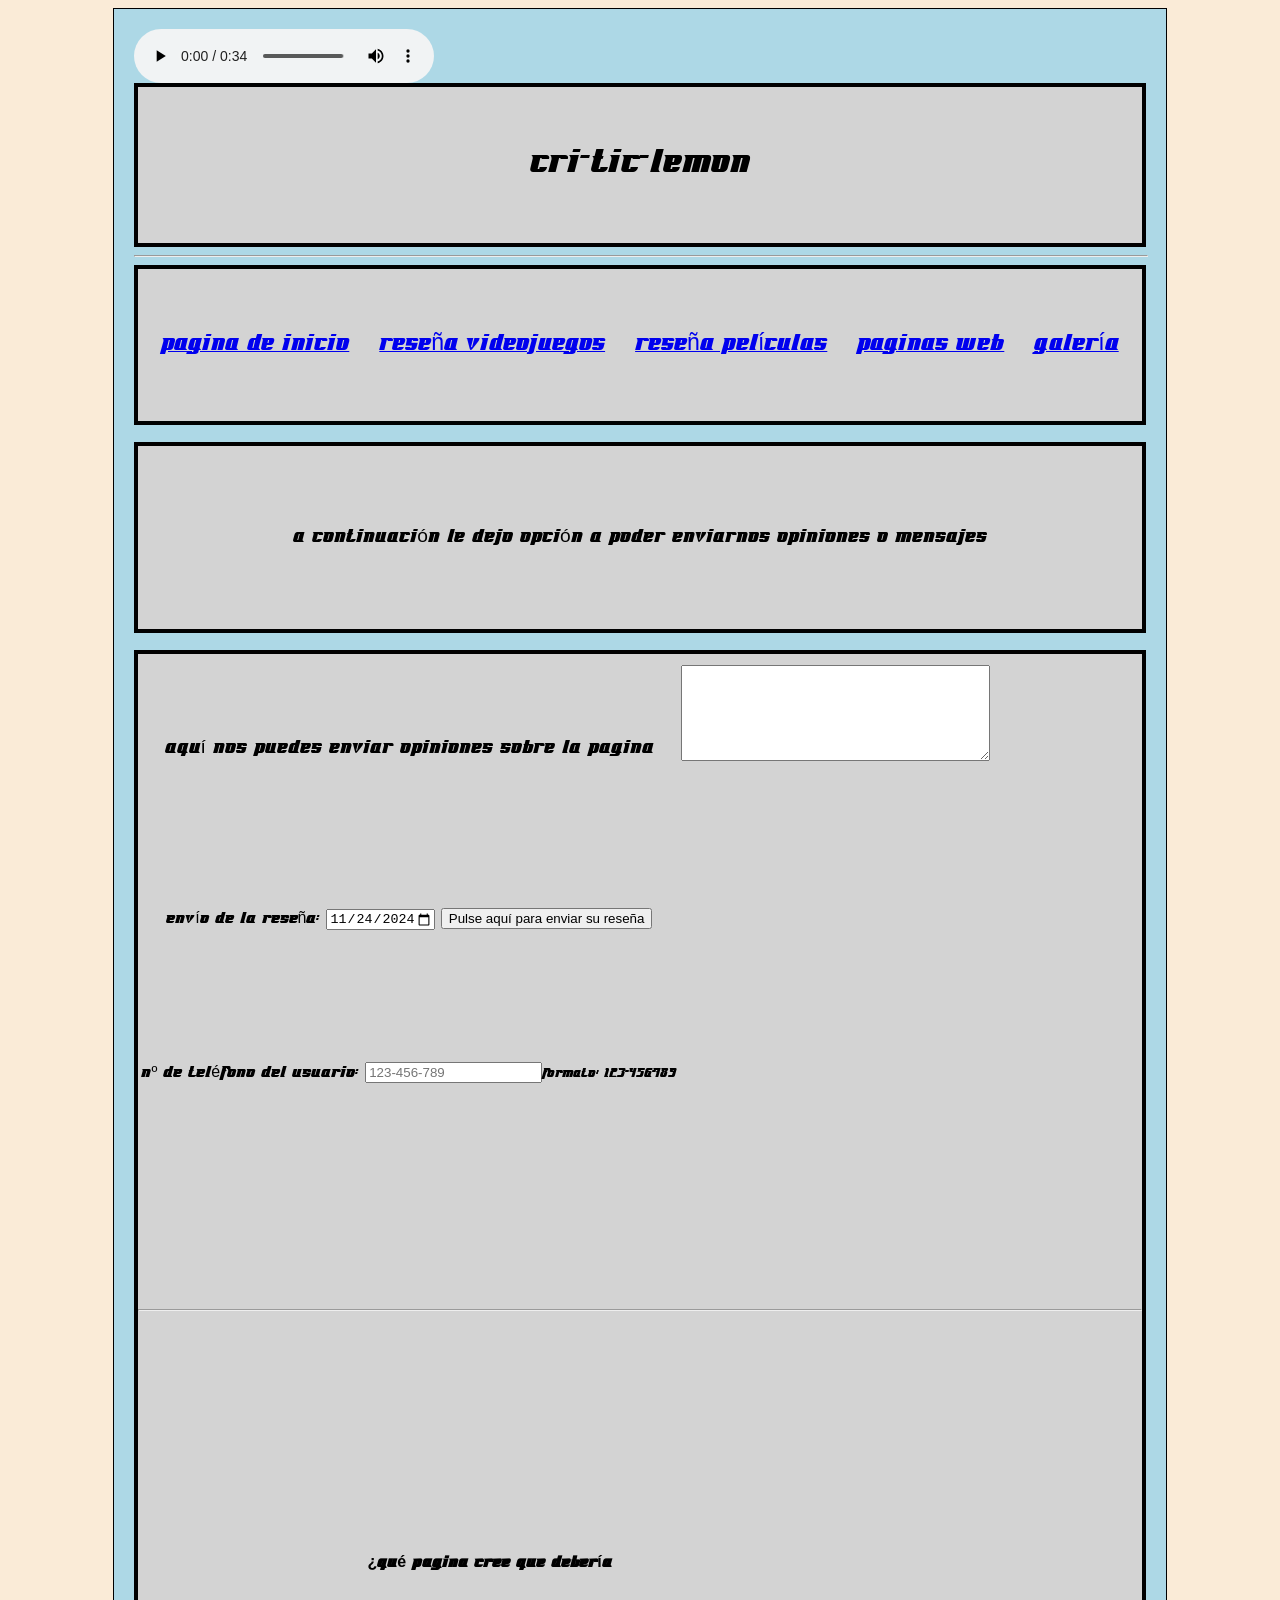
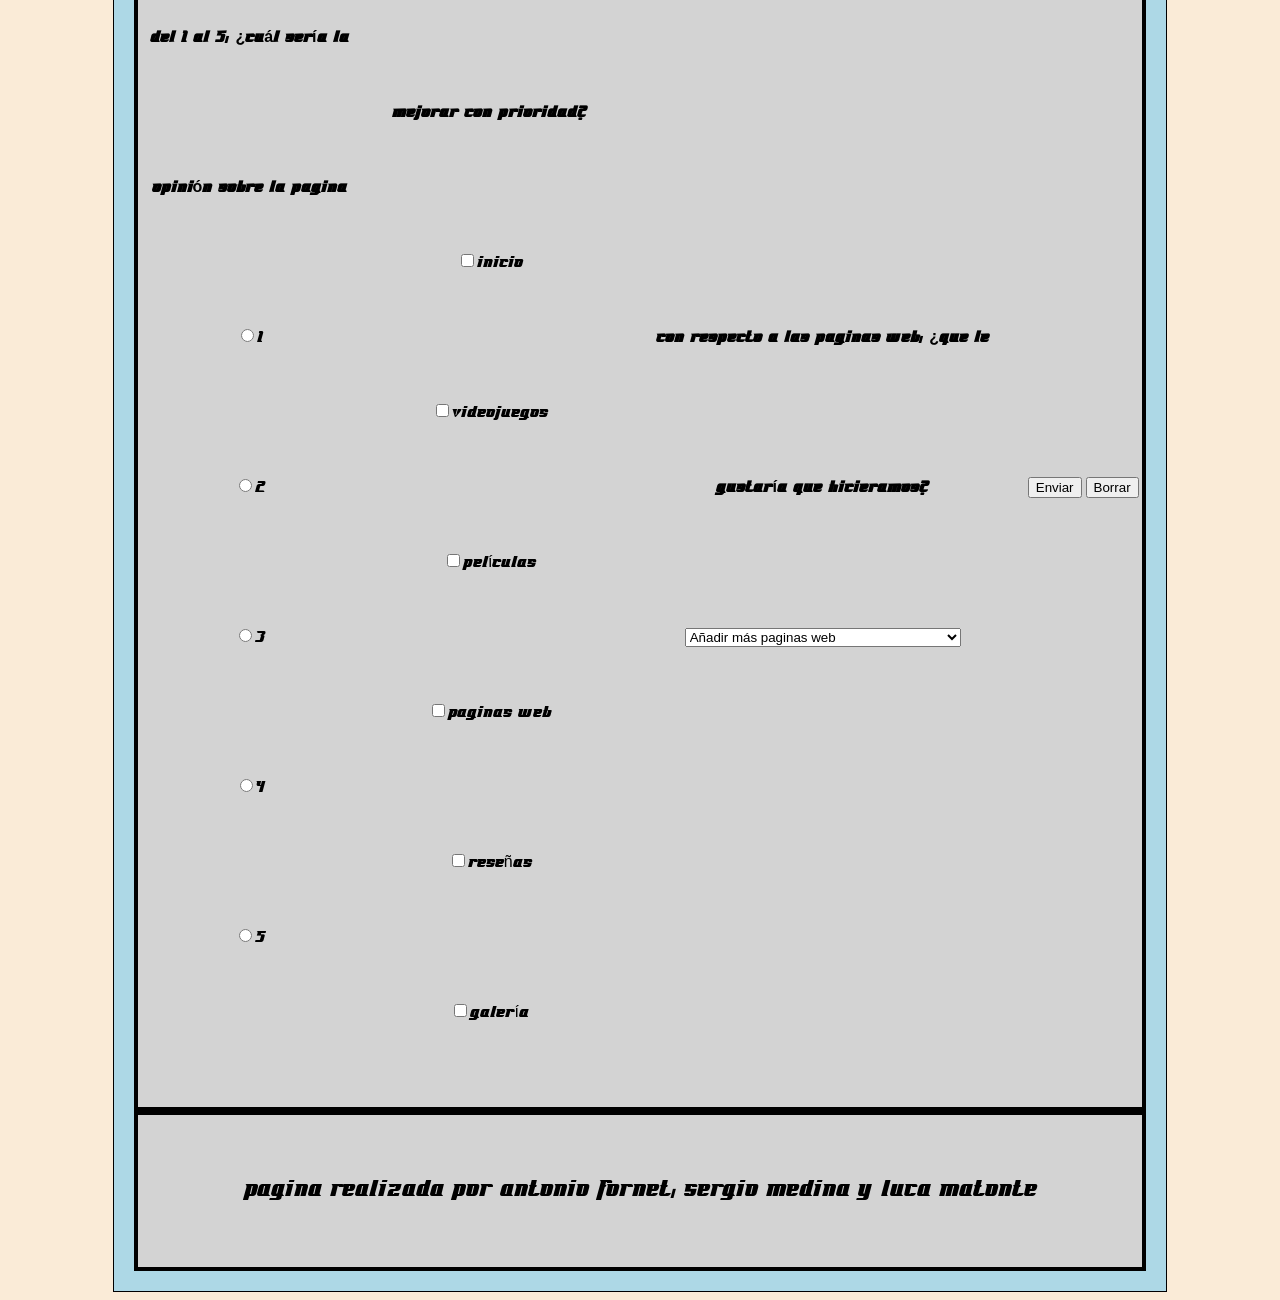
<file: html/cuarta_pagina.html>
<!DOCTYPE html>
<html lang="en">
<head>
    <meta charset="UTF-8">
    <meta name="viewport" content="width=device-width, initial-scale=1.0">
    <title>Opiniones</title>
    <link rel="stylesheet" href="../CSS/style.css" type="text/css">

</head>
<body>
    <div  class="grid-layout">
        <audio src="../sonidos/Musica_fondo.mp3" autoplay="true" loop="true" controls="true"></audio>
        <div class="caja c1">
             <header><big><big><big><big>Cri-TIC-lemon</big></big></big></big></header> 
        </div>
        <hr width="100%">
        <div class="caja c2">
            <nav>
                <a href="../index.html"><big><big>Pagina de inicio</big></big></a>
                &nbsp
                &nbsp
                <a href="primera_pagina.html"><big><big>Reseña videojuegos</big></big></a>
                &nbsp
                &nbsp
                <a href="segunda_pagina.html"><big><big>Reseña películas</big></big></a>
                &nbsp
                &nbsp
                <a href="tercera_pagina.html"><big><big>Paginas web</big></big></a>
                &nbsp
                &nbsp
                <a href="galería.html"><big><big>Galería</big></big></a>
            </nav>
        </div>
        <br>
        <div class="caja c3">
            <p><big>A continuación le dejo opción a poder enviarnos opiniones o mensajes</big></p>
        </div>
        <br>
        <div class="caja c4">
            <table>
                <form id="opinionform">
                    <tr>
                        <td>
                            <p><big>Aquí nos puedes enviar opiniones sobre la pagina</big></p>
                        </td>
                        <td>
                            <div id="opinion">
                                <textarea id="textopinion" name="opinion" rows="6" cols="36" maxlength="300"></textarea>
                            </div>
                        </td>
                    </tr>
                    <tr>
                        <td>
                            <label for="envio">Envío de la reseña: </label>
                            <input type="date" id="envio" name="envio_reseña" value="2024-11-24" min="2024-01-01" max="2025-12-31">
                            <button type="submit" id="enviar">Pulse aquí para enviar su reseña</button>
                        </td>
                    </tr>
                    <tr>
                        <td>
                            <label for="telefono">Nº de teléfono del usuario: </label>
                            <input type="tel" id="telefono" name="phone" maxlength="11" placeholder="123-456-789"><small>Formato: 123-456-789</small>
                        </td>
                    </tr>
                </form>
            </table>
            <br>
            <hr>
            <br>
            <table>
                <form>
                    <tr>
                        <td>
                            <p>
                                <b>Del 1 al 5, ¿cuál sería la opinión sobre la pagina</b>
                                <br>
                                <input type="radio" value="1" name="opinion">1<br>
                                <input type="radio" value="2" name="opinion">2<br>
                                <input type="radio" value="3" name="opinion">3<br>
                                <input type="radio" value="4" name="opinion">4<br>
                                <input type="radio" value="5" name="opinion">5<br>
                            </p>
                        </td>
                        <td>
                            <p>
                                <b>¿Qué pagina cree que debería mejorar con prioridad?</b>
                                <br>
                                <input type="checkbox" value="Inicio">Inicio<br>
                                <input type="checkbox" value="Videojuegos">Videojuegos<br>
                                <input type="checkbox" value="Películas">Películas<br>
                                <input type="checkbox" value="Paginas">Paginas web<br>
                                <input type="checkbox" value="Reseñas">Reseñas<br>
                                <input type="checkbox" value="Galería">Galería<br>
                            </p>
                        </td>
                        <td>
                            <p>
                                <b>Con respecto a las paginas web, ¿que le gustaría que hicieramos?</b>
                                <br>
                                <select name="web">
                                    <option>Añadir más paginas web</option>
                                    <option>Aportar más información sobre las paginas</option>
                                    <option>Explicar como acceder a las paginas</option>
                                </select>
                            </p>
                        </td>
                        <td>
                            <input type="submit" value="Enviar">
                        </td>
                        <td>
                            <input type="reset" value="Borrar">
                        </td>
                    </tr>
                </form>
            </table>
        </div>
        <div class="caja c7">
            <footer><big><big>Pagina realizada por Antonio Fornet, Sergio Medina y Luca Matonte</big></big></footer>
        </div>
    </div>
</body>
<script src="../JS/eventos.js"></script>
</html>
</file>
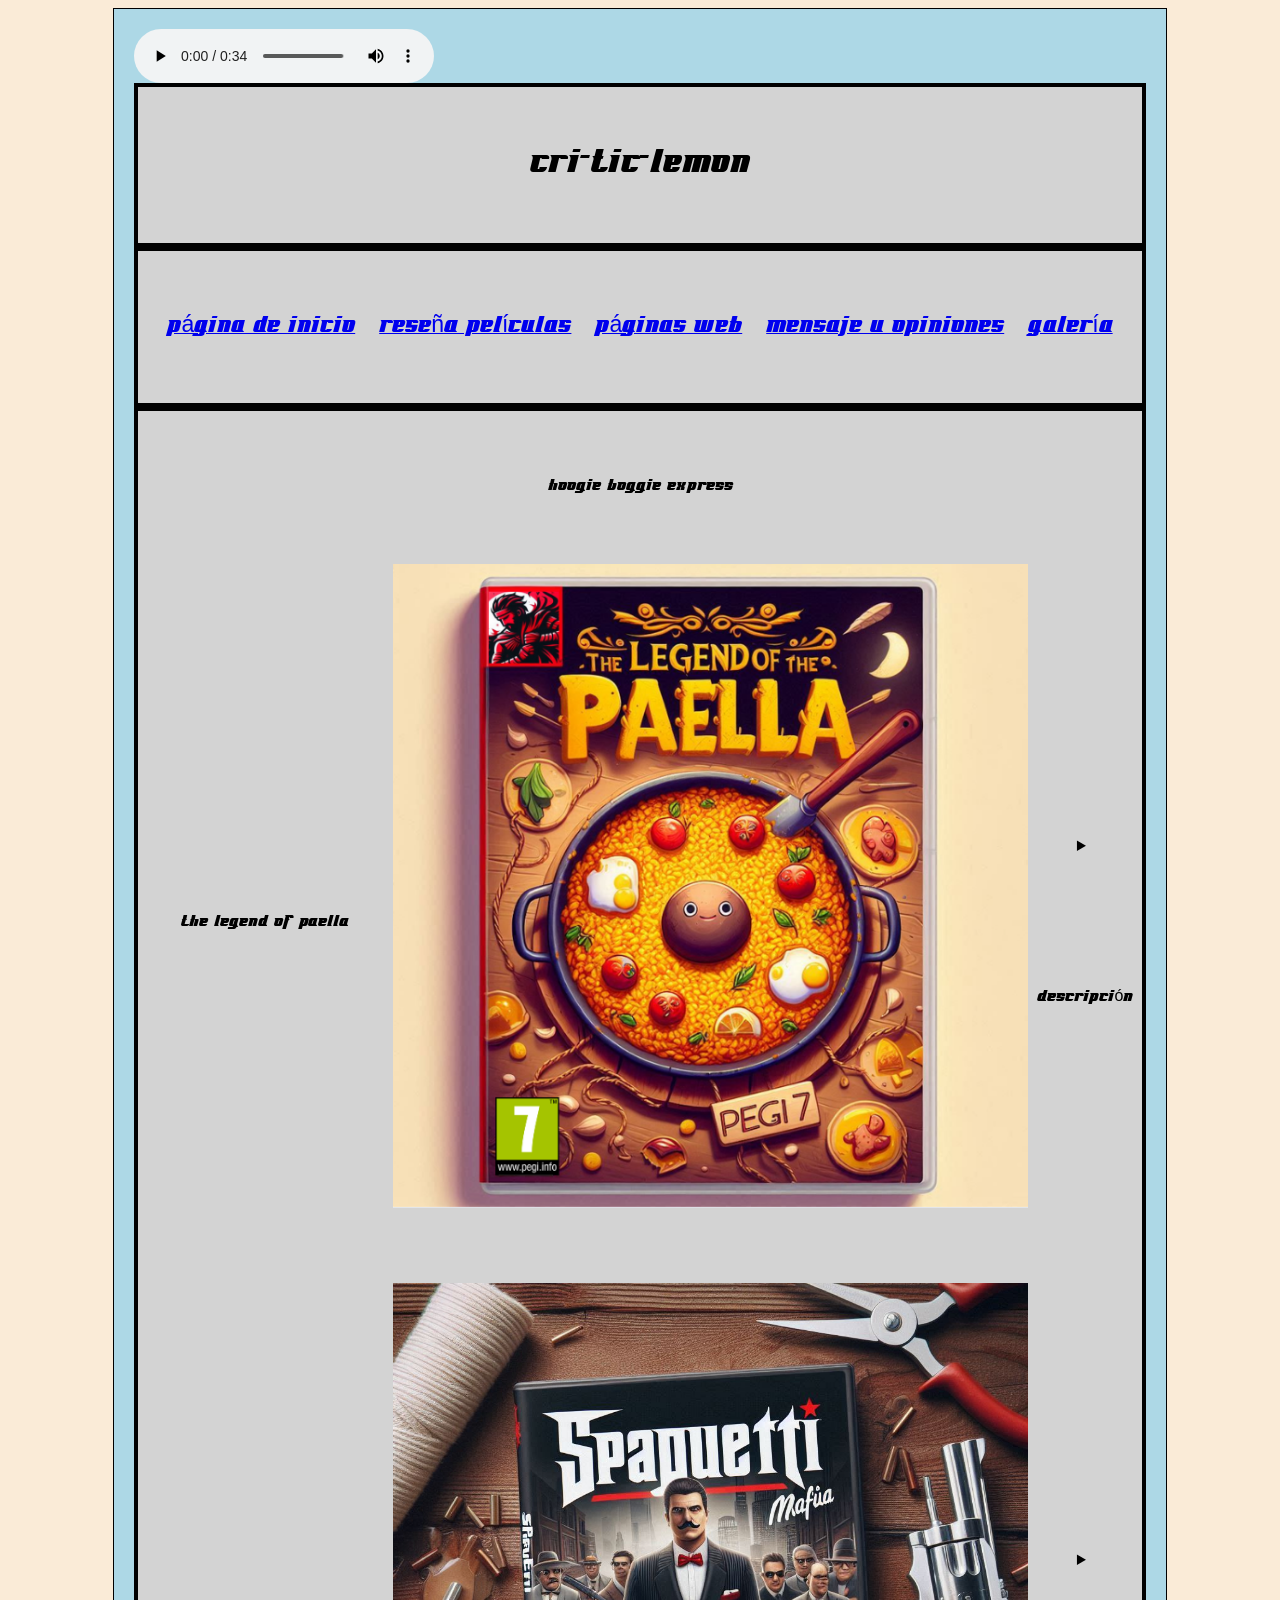
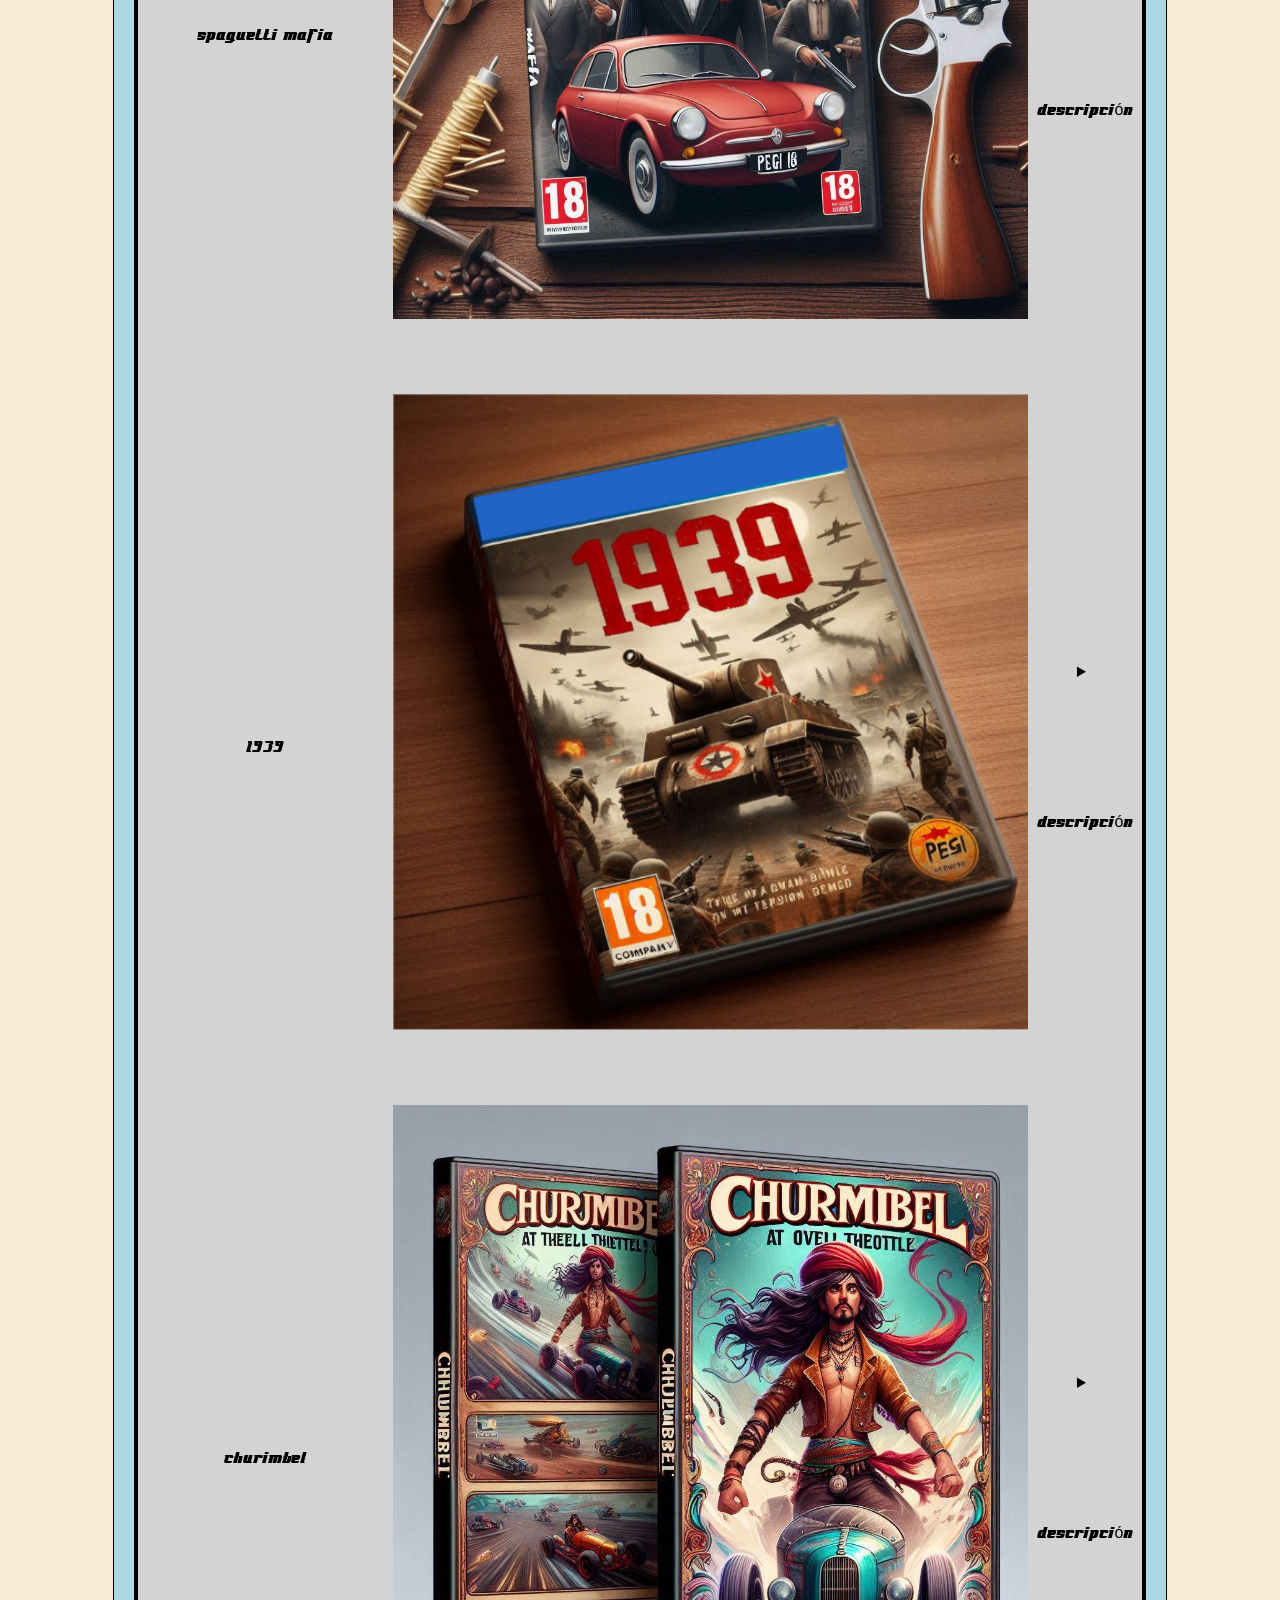
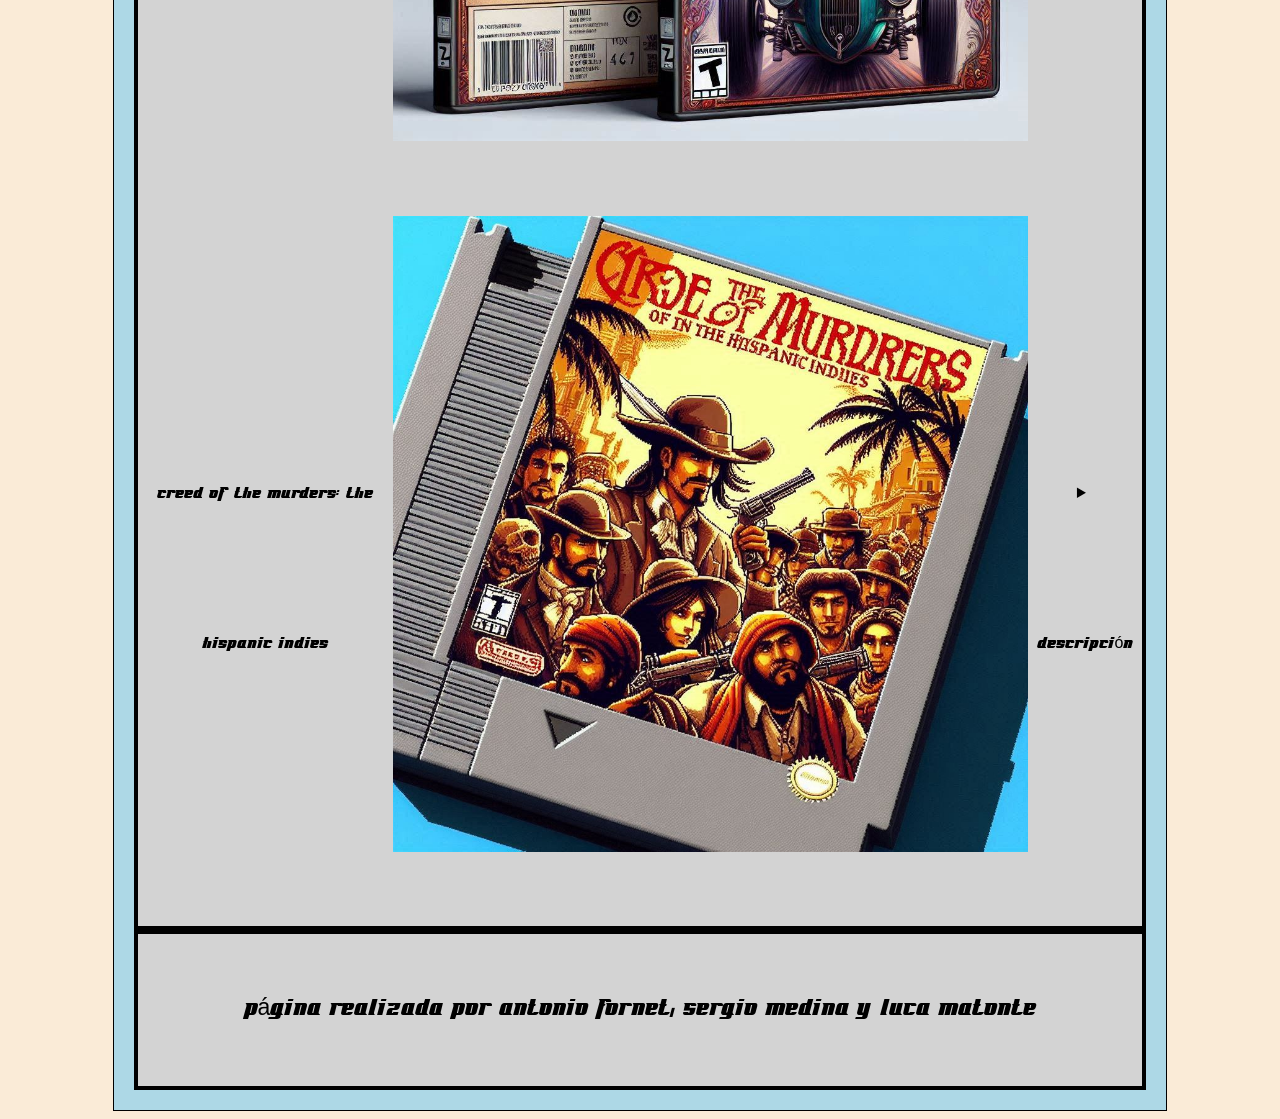
<file: html/primera_pagina.html>
<!DOCTYPE html>
<html lang="es">
<head>
    <meta charset="UTF-8">
    <meta name="viewport" content="width=device-width, initial-scale=1.0">
    <title>Cri-TIC-lemon</title>
    <link rel="stylesheet" href="../CSS/style.css" type="text/css">
</head>
<body>
    <div class="grid-layout">
        <audio src="../sonidos/Musica_fondo.mp3" autoplay loop controls></audio>
        
        <div class="caja c1" id="titulo">
            <header><big><big><big><big>Cri-TIC-lemon</big></big></big></big></header>
        </div>
        
        <div class="caja c2">
            <nav>
                <a href="../index.html"><big><big>Página de inicio</big></big></a>
                &nbsp;&nbsp;
                <a href="segunda_pagina.html"><big><big>Reseña películas</big></big></a>
                &nbsp;&nbsp;
                <a href="tercera_pagina.html"><big><big>Páginas web</big></big></a>
                &nbsp;&nbsp;
                <a href="cuarta_pagina.html"><big><big>Mensaje u opiniones</big></big></a>
                &nbsp;&nbsp;
                <a href="galería.html"><big><big>Galería</big></big></a>
            </nav>
        </div>
        
        <div class="caja c3">
            <table>
                <caption>Hoogie Boggie Express</caption>
                <tr>
                    <td>The Legend of Paella</td>
                    <td><a href="../imagenes/Paella.png"><img src="../imagenes/Paella.png" class="game-img"></a></td>
                    <td>
                        <details>
                            <summary>Descripción</summary>
                            <p>The Legend of Paella es un videojuego de aventura y cocina que nos sumerge en una experiencia vibrante e inspirada en la cultura española. Los jugadores asumen el papel de un joven chef que recorre diversos pueblos, desafiando a cocineros locales y buscando ingredientes únicos para crear la paella perfecta.</p>
                        </details>
                    </td>
                </tr>
                <tr>
                    <td>Spaguetti Mafia</td>
                    <td><a href="../imagenes/Spaguetti.jpeg"><img src="../imagenes/Spaguetti.jpeg" class="game-img"></a></td>
                    <td>
                        <details>
                            <summary>Descripción</summary>
                            <p>Spaghetti Mafia es un videojuego de acción y estrategia ambientado en una versión estilizada y humorística de la Italia de la década de 1950. Los jugadores asumen el rol de un joven mafioso que debe abrirse paso en el mundo del crimen organizado.</p>
                        </details>
                    </td>
                </tr>
                <tr>
                    <td>1939</td>
                    <td><a href="../imagenes/1939.png"><img src="../imagenes/1939.png" class="game-img"></a></td>
                    <td>
                        <details>
                            <summary>Descripción</summary>
                            <p>1939 es un intenso videojuego de guerra y estrategia que transporta a los jugadores al comienzo de la Segunda Guerra Mundial, ofreciendo una experiencia de combate realista y envolvente.</p>
                        </details>
                    </td>
                </tr>
                <tr>
                    <td>Churimbel</td>
                    <td><a href="../imagenes/churmibel.jpeg"><img src="../imagenes/churmibel.jpeg" class="game-img"></a></td>
                    <td>
                        <details>
                            <summary>Descripción</summary>
                            <p>Churmibel es un emocionante juego de carreras que trae velocidad, caos y diversión en cada circuito. Los jugadores asumen el rol de Churmibel, un piloto carismático con habilidades únicas.</p>
                        </details>
                    </td>
                </tr>
                <tr>
                    <td>Creed of the Murders: The Hispanic Indies</td>
                    <td><a href="../imagenes/el_credo.png"><img src="../imagenes/el_credo.png" class="game-img"></a></td>
                    <td>
                        <details>
                            <summary>Descripción</summary>
                            <p>El Credo de los Asesinos: Las Indias Hispánicas es un juego retro de acción y aventura ambientado en la era colonial en América Latina, explorando el conflicto entre la Orden de los Asesinos y los Templarios.</p>
                        </details>
                    </td>
                </tr>
            </table>
        </div>
        
        <div class="caja c7">
            <footer><big><big>Página realizada por Antonio Fornet, Sergio Medina y Luca Matonte</big></big></footer>
        </div>
    </div>
    <script src="../JS/eventos.js"></script>
</body>
</html>
</file>
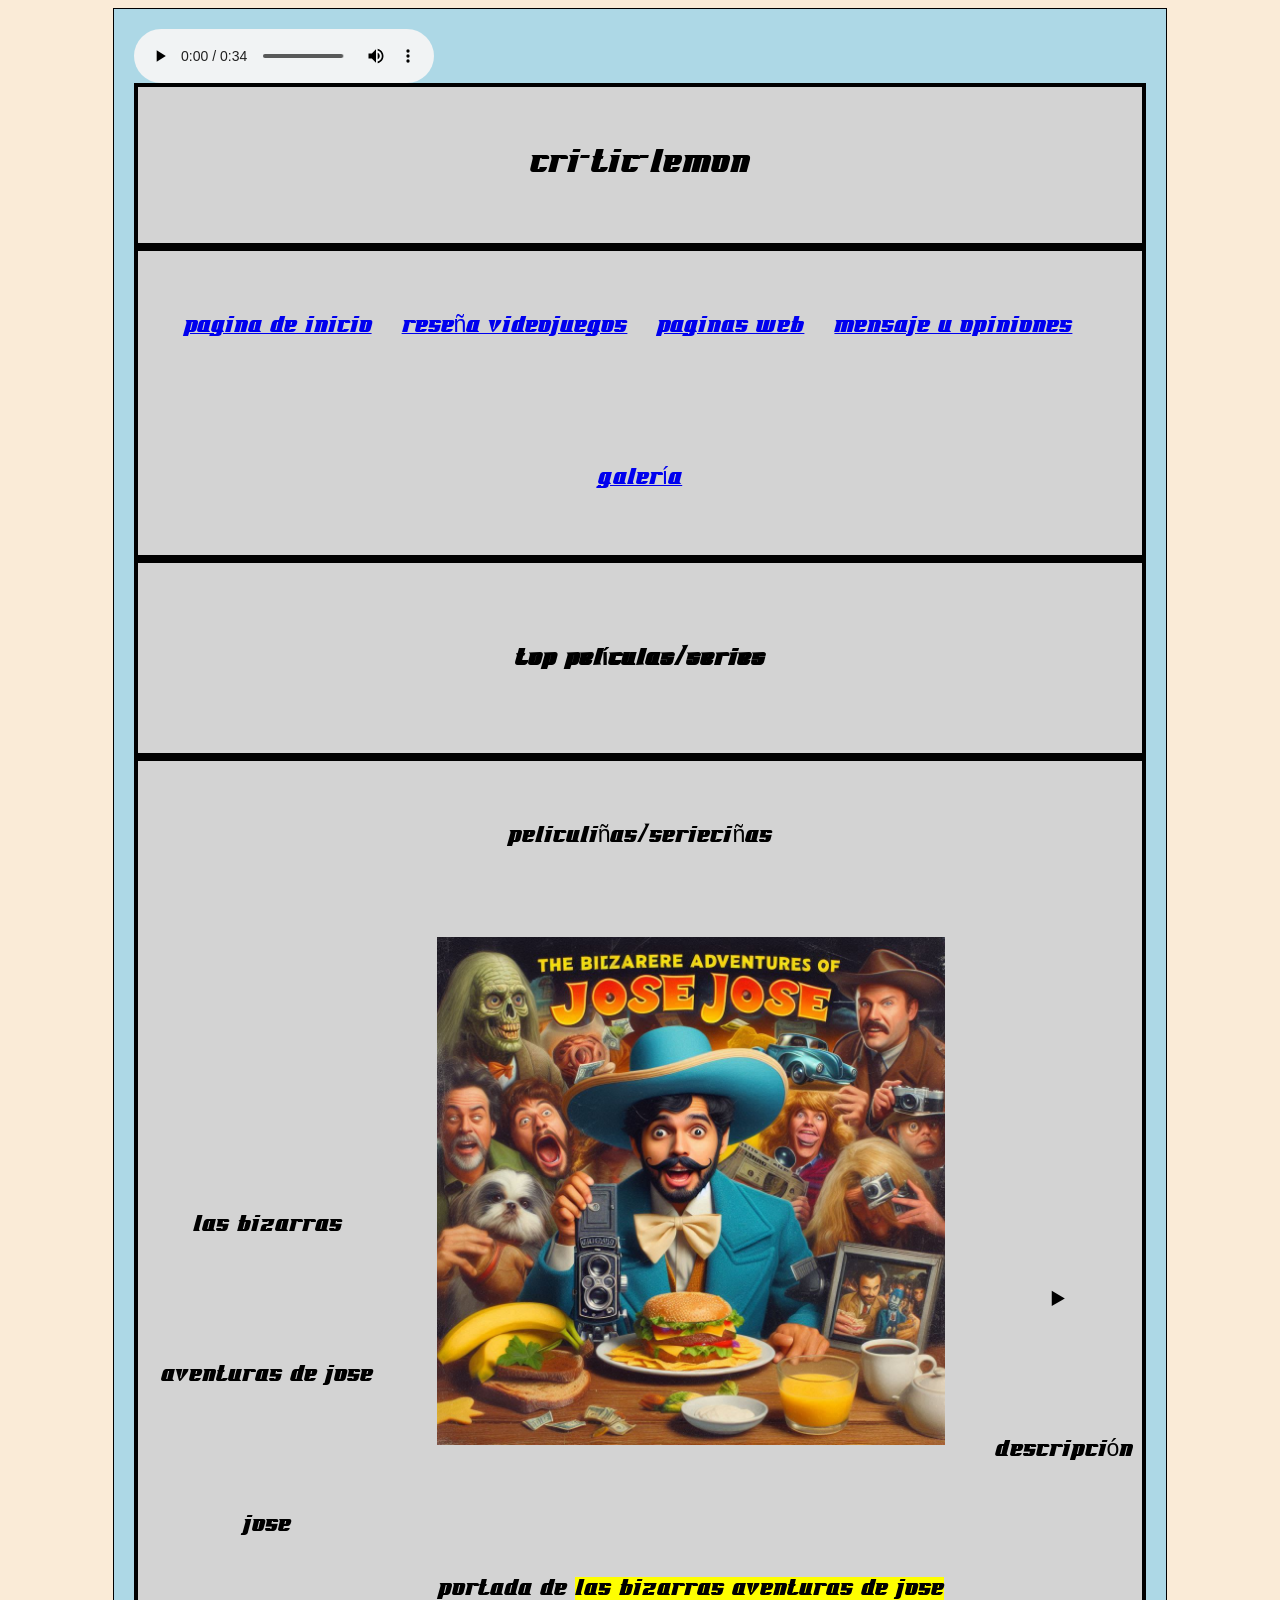
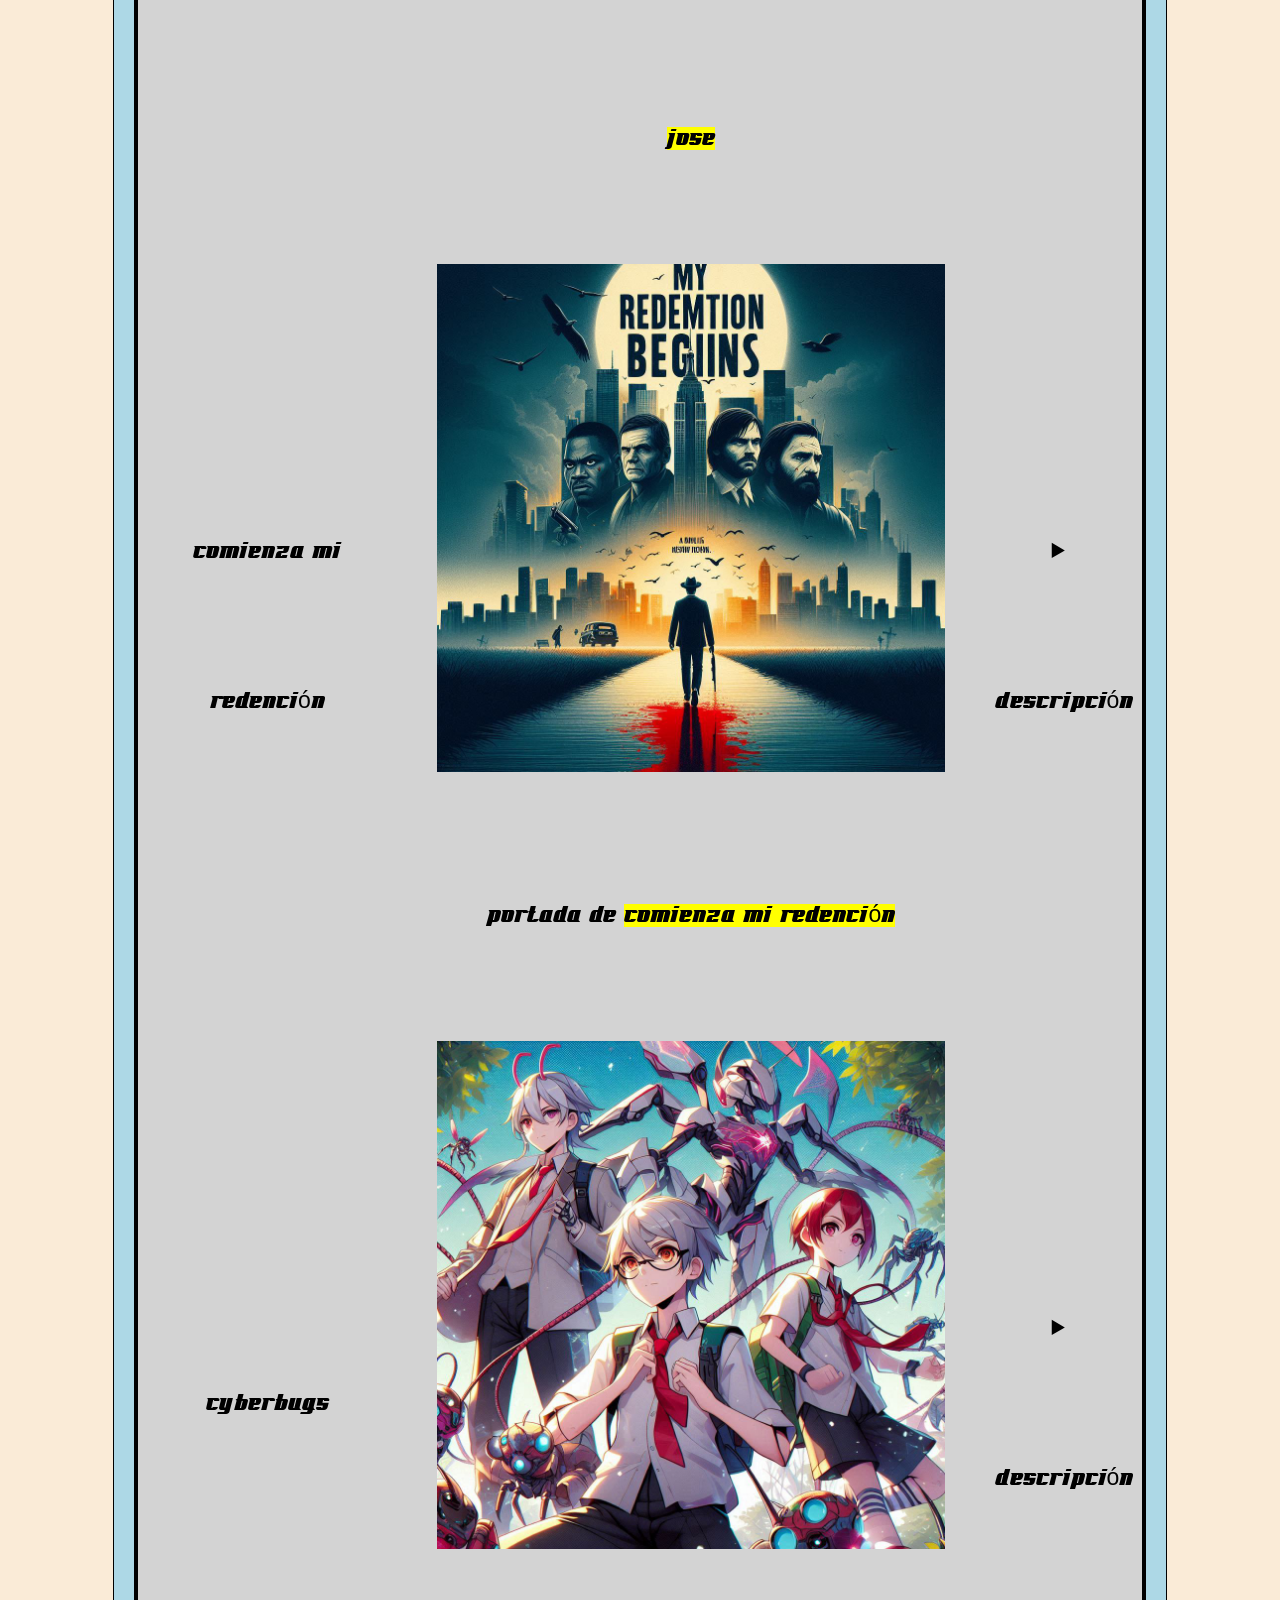
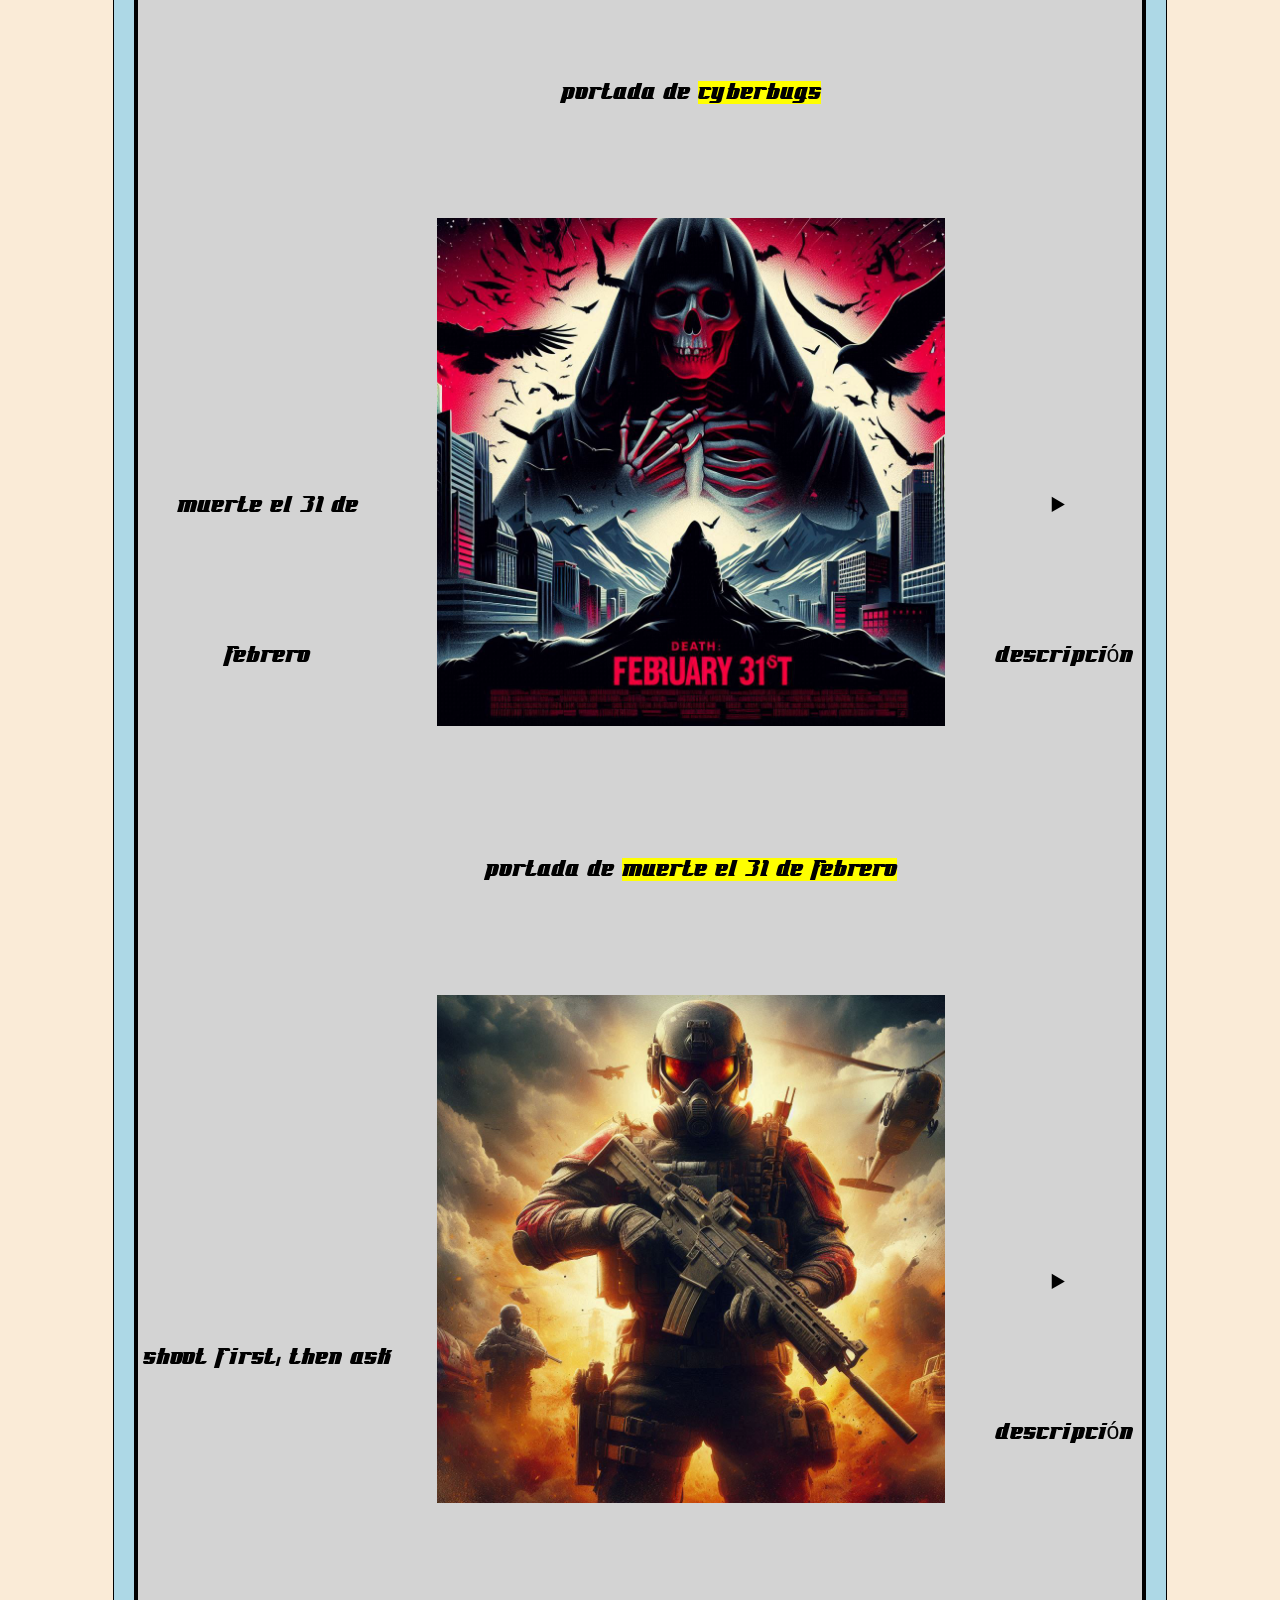
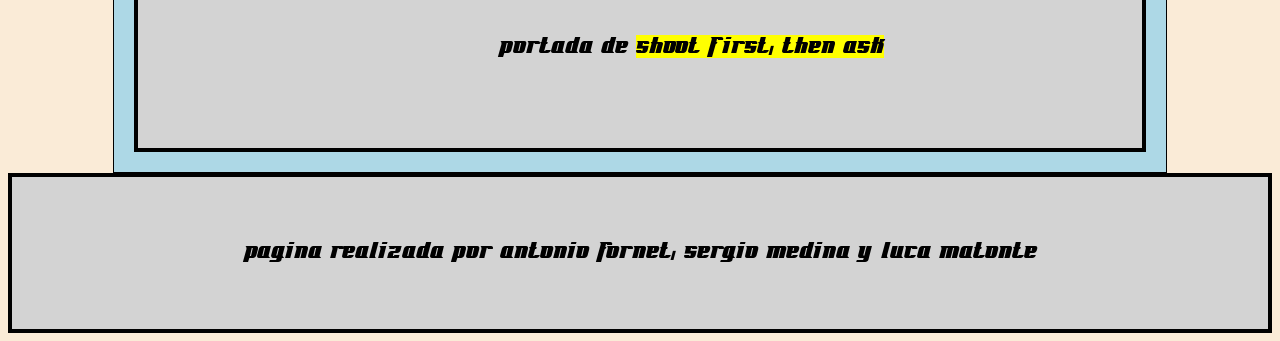
<file: html/segunda_pagina.html>
<!DOCTYPE html>
<html lang="en">
<head>
    <meta charset="UTF-8">
    <meta name="viewport" content="width=device-width, initial-scale=1.0">
    <title>Cri-TIC-lemon</title>
    <link rel="stylesheet" href="../CSS/style.css" type="text/css">
</head>
<body>
    <div  class="grid-layout">
        <audio src="../sonidos/Musica_fondo.mp3" autoplay="true" loop="true" controls="true"></audio>
        <div class="caja c1" id="titulos"> 
            <header><big><big><big><big>Cri-TIC-lemon</big></big></big></big></header>    
        </div>
        <div class="caja c2">
            <nav>
                <a href="../index.html"><big><big>Pagina de inicio</big></big></a>
                &nbsp
                &nbsp
                <a href="primera_pagina.html"><big><big>Reseña videojuegos</big></big></a>
                &nbsp
                &nbsp
                <a href="tercera_pagina.html"><big><big>Paginas web</big></big></a>
                &nbsp
                &nbsp
                <a href="cuarta_pagina.html"><big><big>Mensaje u opiniones</big></big></a>
                &nbsp
                &nbsp
                <a href="galería.html"><big><big>Galería</big></big></a>
            </nav>
        </div>
        <div class="caja c3"><h2>Top Películas/Series</h2></div>
        <big><big>
        <div class="caja c5">
            <table><caption>Peliculiñas/Serieciñas</caption>
                <tr>
                    <td>Las bizarras aventuras de Jose Jose</td>
                    <td>
                        <figure>
                            <a href="../imagenes/aventuras_josejose.jpg"><img src="../imagenes/aventuras_josejose.jpg" class="serie-img"></a>
                            <figcaption>Portada de <mark>Las bizarras aventuras de Jose Jose</mark></figcaption>
                        </figure>
                    </td>
                    <td>
                        <details>
                            <summary>Descripción</summary>
                            <p>Una maravillosa comedia basada en la vida de un ciudadano cualquiera llamado Jose Jose, el cual decide recorrer su país entero en busca de su hermano pequeño, que supuestamente, había decidido hacer un viaje con unos amigos alrededor del país para celebrar su graduación.</p>
                        </details>
                    </td>
                </tr>
                <tr>
                    <td>Comienza mi redención</td>
                    <td>
                        <figure>
                            <a href="../imagenes/redemption.jpg"><img src="../imagenes/redemption.jpg" class="serie-img"></a>
                            <figcaption>Portada de <mark>Comienza mi redención</mark></figcaption>
                        </figure>
                    </td>
                    <td>
                        <details>
                            <summary>Descripción</summary>
                            <p>Una serie recién estrenada basada en la venganza de un hombre que había sido usado por un grupo de personas para cubrir el robo millonario del que le encarcelaron una decada donde se perdió el nacimiento de su hijo. Ahora ellos sufriran como él.</p>
                        </details>
                    </td>
                </tr>
                <tr>
                    <td>Cyberbugs</td>
                    <td>
                        <figure>
                            <a href="../imagenes/cyberbugs.jpg"><img src="../imagenes/cyberbugs.jpg" class="serie-img"></a>
                            <figcaption>Portada de <mark>Cyberbugs</mark></figcaption>
                        </figure>
                    </td>
                    <td>
                        <details>
                            <summary>Descripción</summary>
                            <p>Serie de anime ambientada en el año 3000 donde la humanidad ha abanzado y evolucionado bastante tecnológicamente hablando. En esta época es normal convivir con androides y robots, pero estos sufren muchos bugs y terminan revelandose ante la humanidad. Cuando eso pasa es el momento de que nuestro protagonista junto a sus amigos se encarguen de solucionar la situación.</p>
                        </details>
                    </td>
                </tr>
                <tr>
                    <td>Muerte el 31 de Febrero</td>
                    <td>
                        <figure>
                            <a href="../imagenes/death.jpg"><img src="../imagenes/death.jpg" class="serie-img"></a>
                            <figcaption>Portada de <mark>Muerte el 31 de Febrero</mark></figcaption>
                        </figure>
                    </td>
                    <td>
                        <details>
                            <summary>Descripción</summary>
                            <p>Una película de terror donde las personas mueren de la formas más extrañas e inesperadas pero todas ella con un patrón en concreto, todas las personas antes de morir podían apreciar la figula de un esqueleto con una capucha sonriendo y sujetando lo que parece una persona brillando. ¿Será capaz nuestro protagonista de sobrevivir y hallar el secreto detras de todo?</p>
                        </details>
                    </td>
                </tr>
                <tr>
                    <td>Shoot first, then ask</td>
                    <td>
                        <figure>
                            <a href="../imagenes/soldier.jpg"><img src="../imagenes/soldier.jpg" class="serie-img"></a>
                            <figcaption>Portada de <mark>Shoot first, then ask</mark></figcaption>
                        </figure>
                    </td>
                    <td>
                        <details>
                            <summary>Descripción</summary>
                            <p>Esta serie trata sobre un soldado conocido como "El reflejo de la muerte", dado que tiene unas grandes habilidades de combate que fulminan a un oponente sin darle oportunidad, este soldado parecía inmortal, bombas explotando a su espalda y ni se immuta. El propio soldado pensaba que había perdido sus sentimientos como humano y que ahora era una maquina de matar, pero pronto se dará cuenta de que no es así.</p>
                        </details>
                    </td>
                </tr>
            </table>
        </div>
        </big></big>
    </div>
    <div class="caja c7">
        <footer><big><big>Pagina realizada por Antonio Fornet, Sergio Medina y Luca Matonte</big></big></footer>
    </div>
    <script src="../JS/eventos.js"></script>
</body>
</html>
</file>
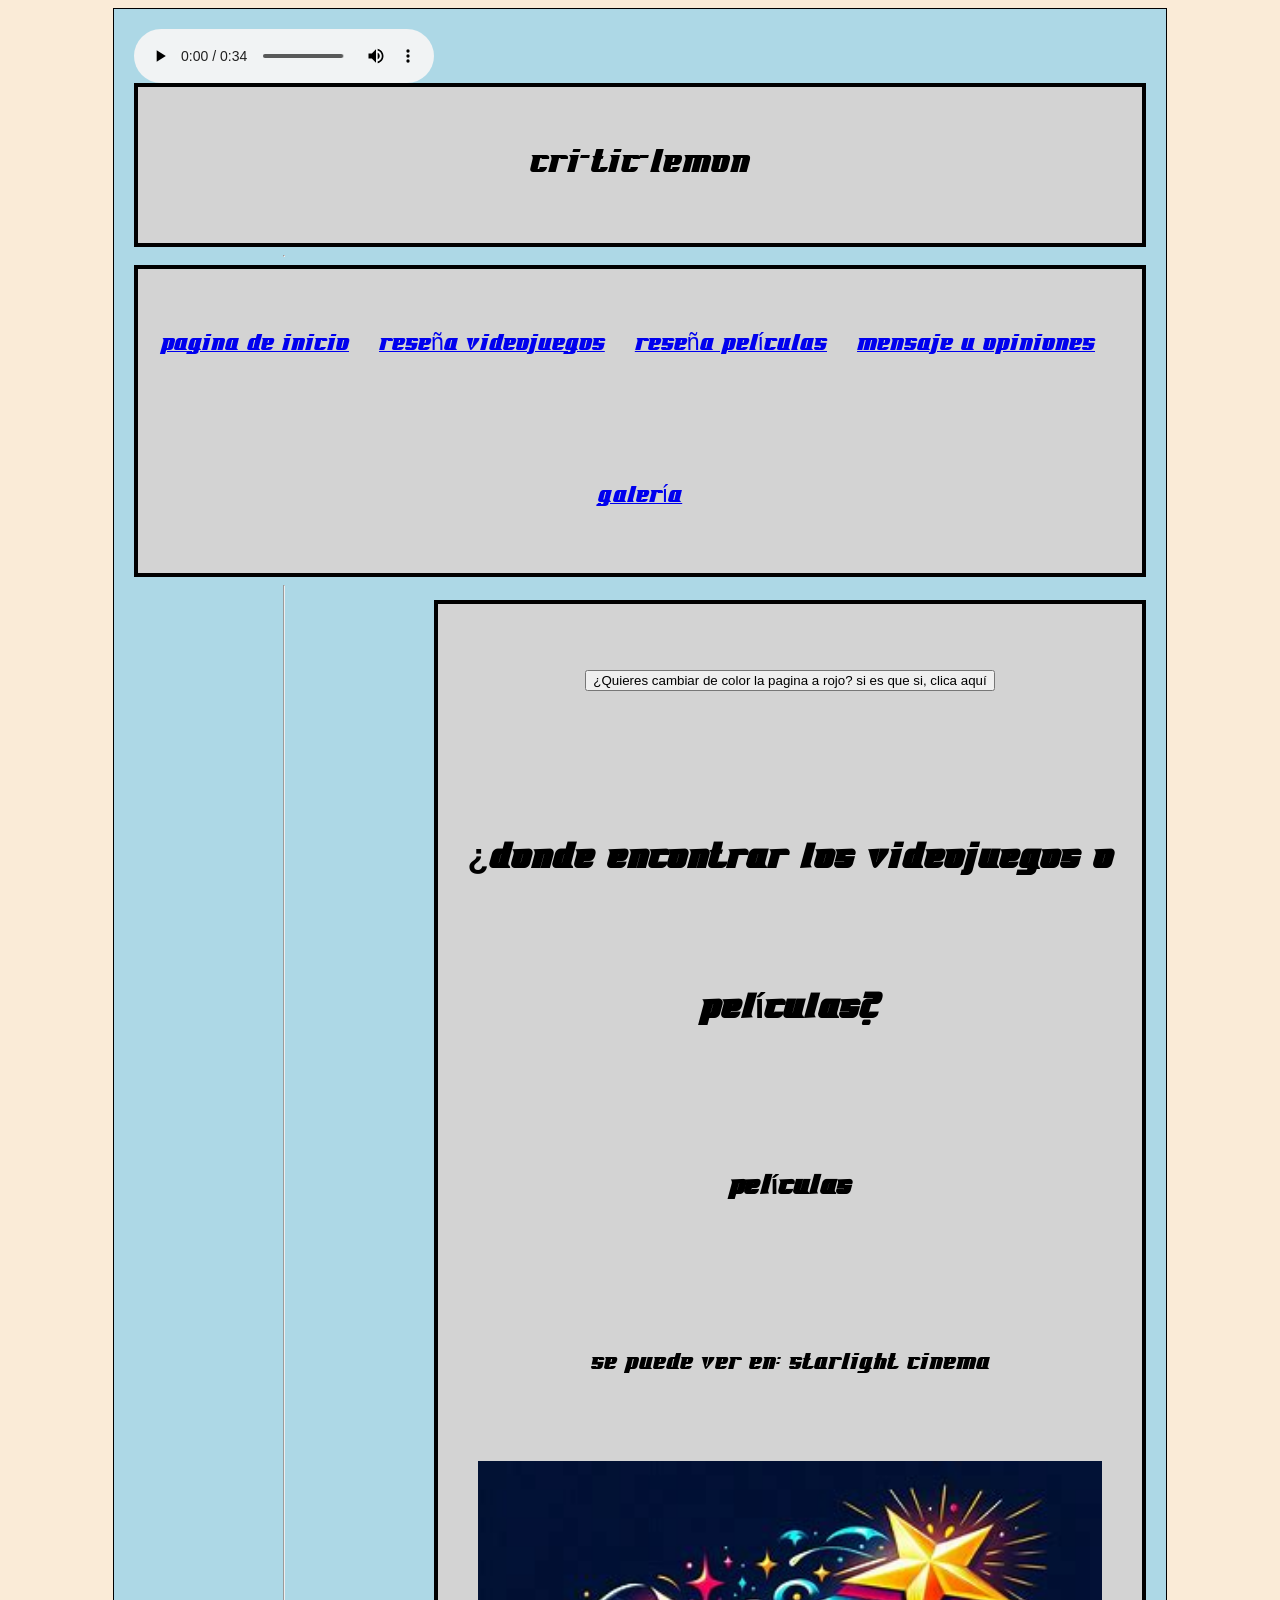
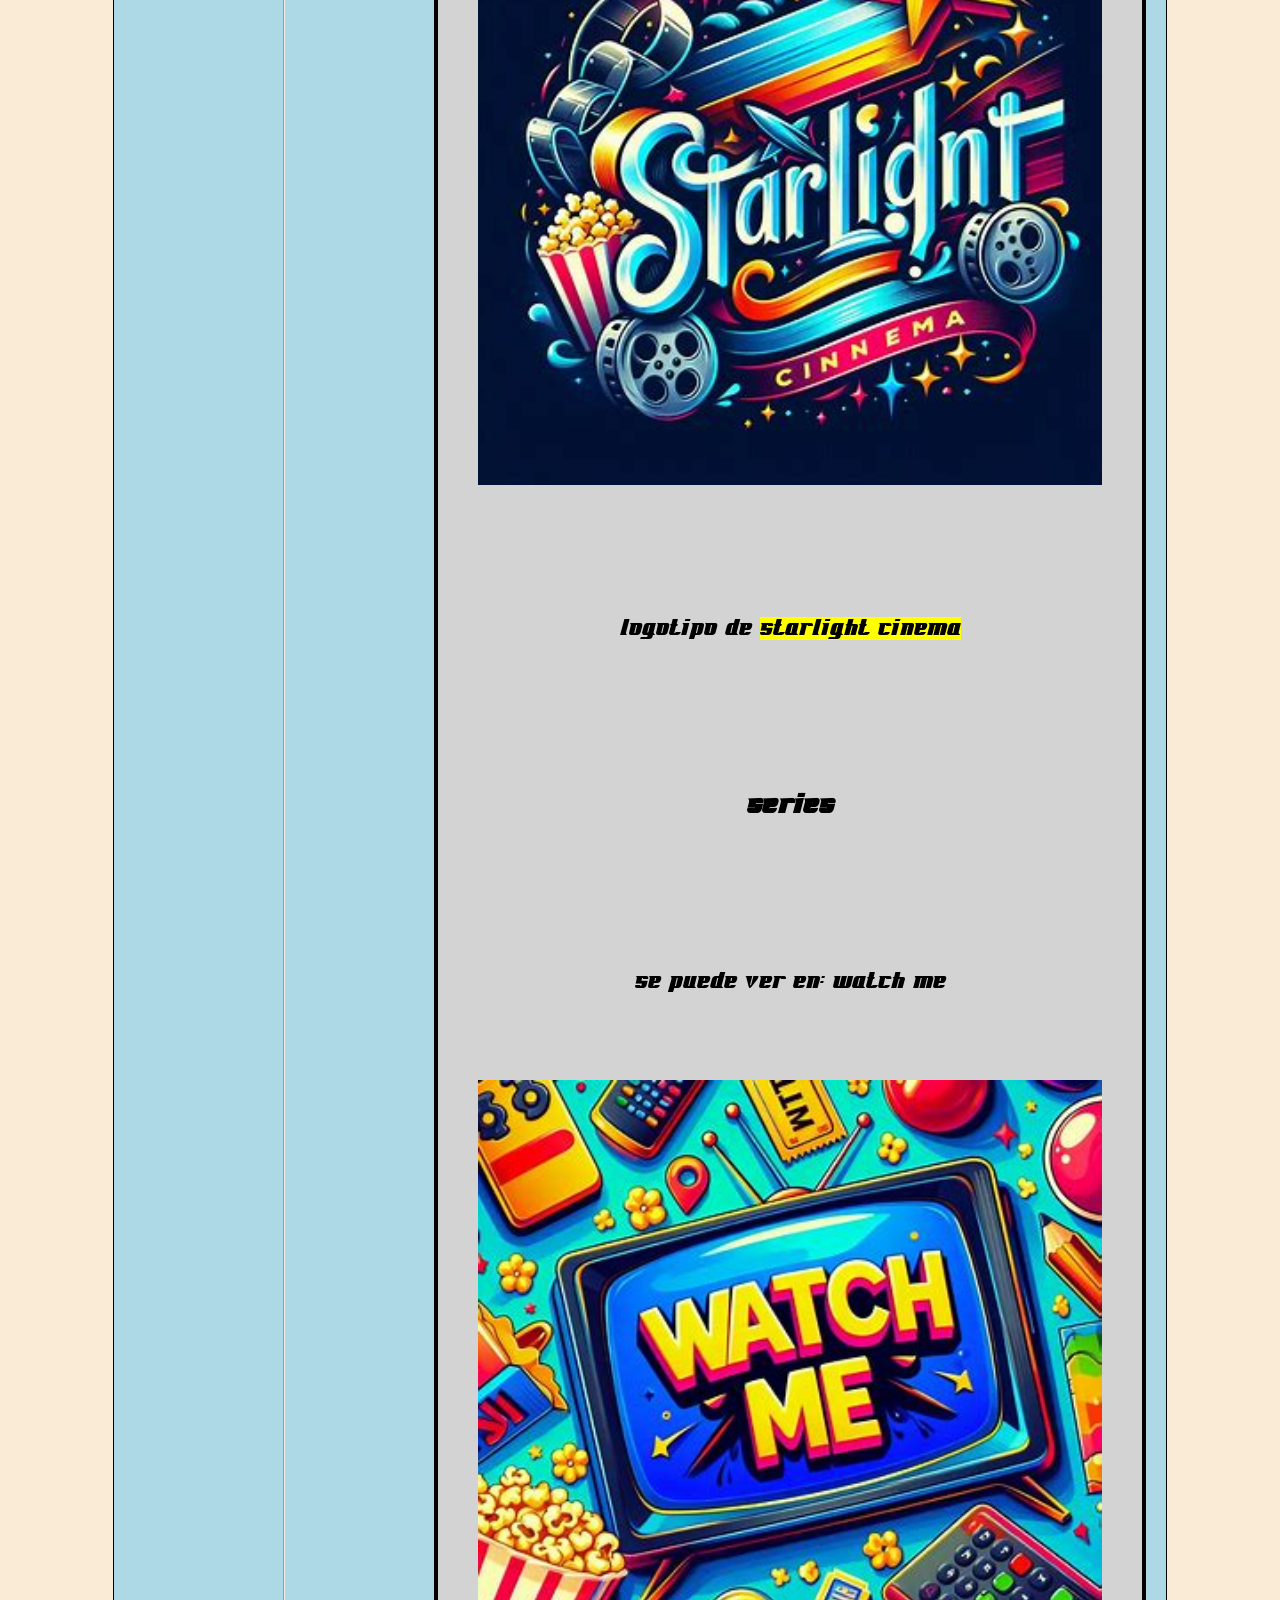
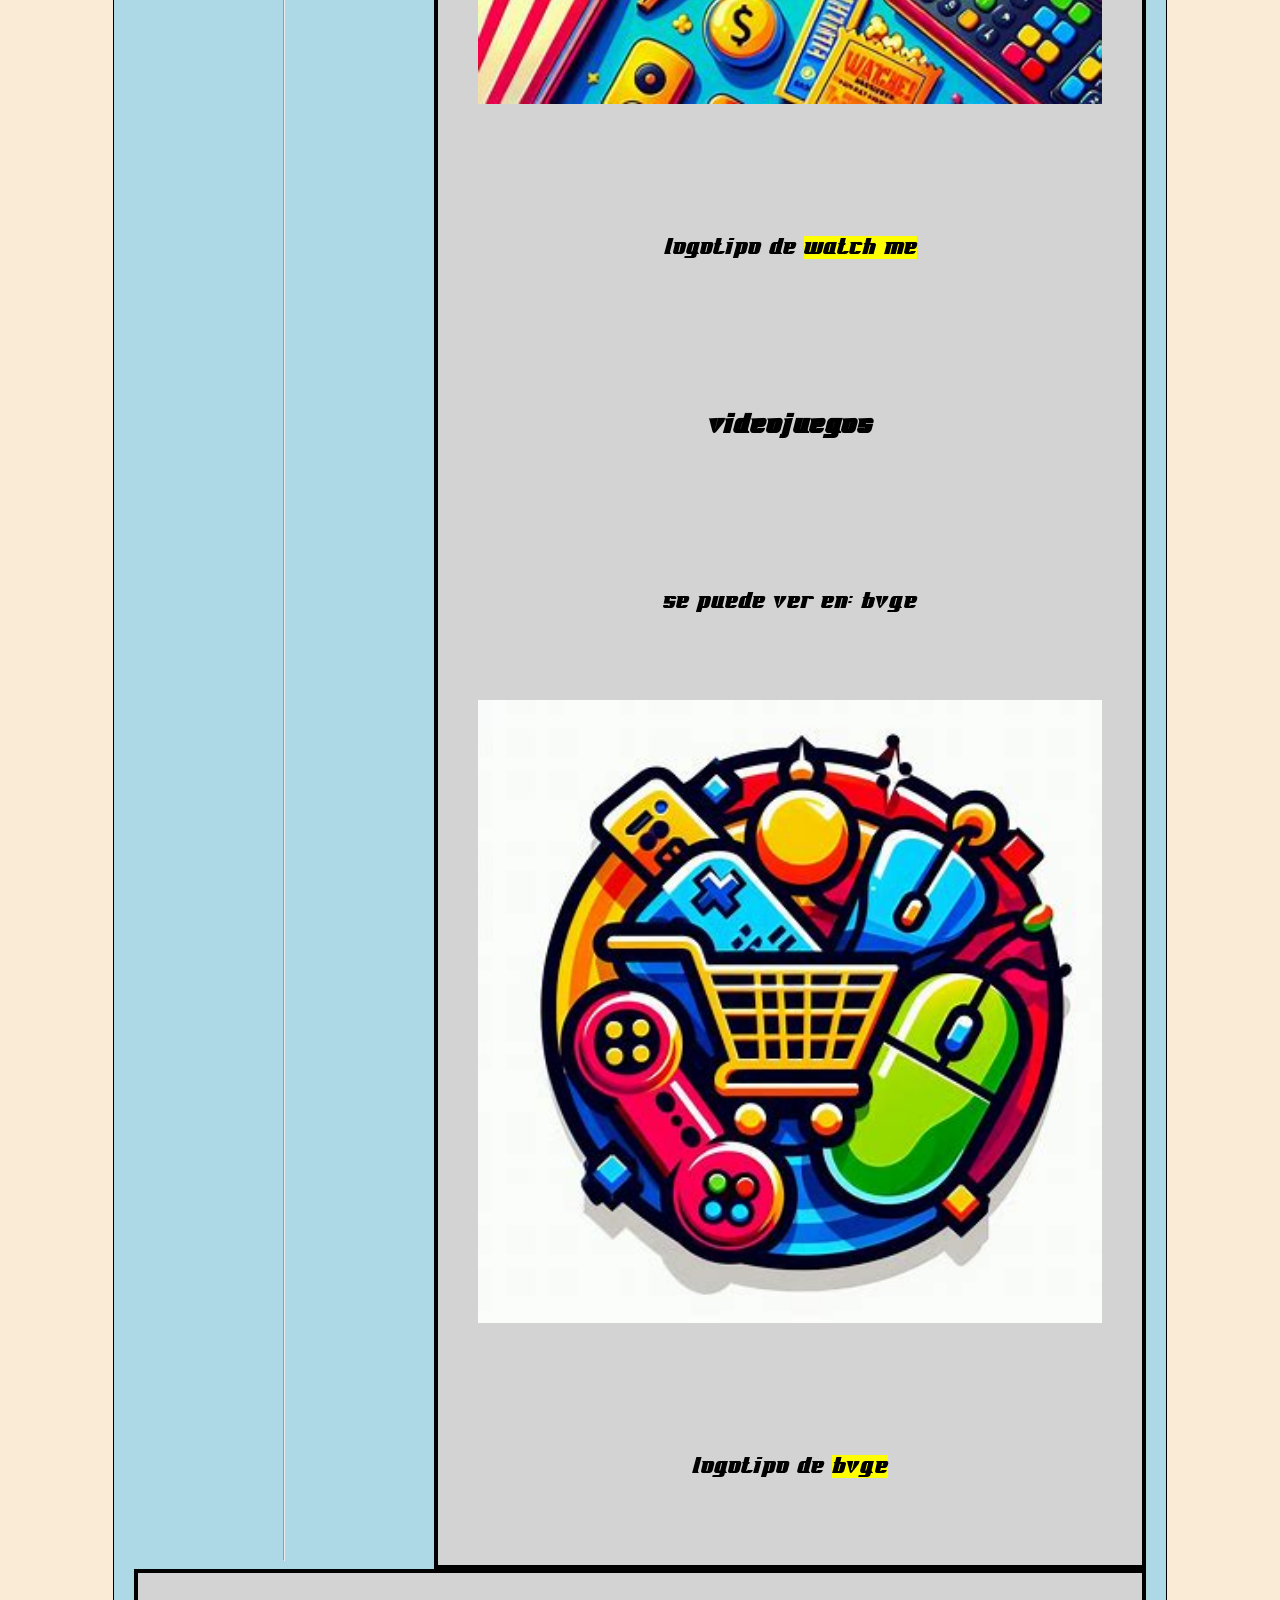
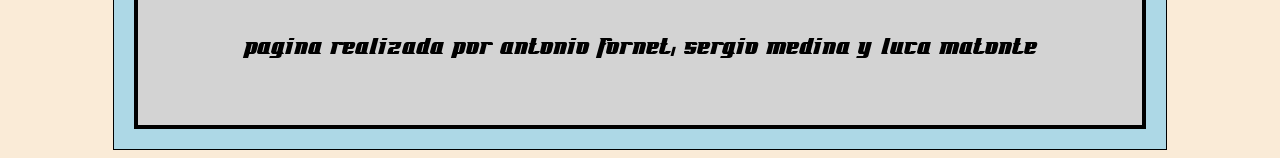
<file: html/tercera_pagina.html>
<!DOCTYPE html>
<html lang="en">
<head>
    <meta charset="UTF-8">
    <meta name="viewport" content="width=device-width, initial-scale=1.0">
    <title>Cri-TIC-lemon</title>
    <link rel="stylesheet" href="../CSS/style.css" type="text/css">
</head>
<body>
    <div  class="grid-layout">
        <audio src="../sonidos/Musica_fondo.mp3" autoplay="true" loop="true" controls="true"></audio>
        <div class="caja c1">
            <header><big><big><big><big>Cri-TIC-lemon</big></big></big></big></header>
        </div>
        <hr>
        <div class="caja c2">
            <nav>
                <a href="../index.html"><big><big>Pagina de inicio</big></big></a>
                &nbsp
                &nbsp
                <a href="primera_pagina.html"><big><big>Reseña videojuegos</big></big></a>
                &nbsp
                &nbsp
                <a href="segunda_pagina.html"><big><big>Reseña películas</big></big></a>
                &nbsp
                &nbsp
                <a href="cuarta_pagina.html"><big><big>Mensaje u opiniones</big></big></a>
                &nbsp
                &nbsp
                <a href="galería.html"><big><big>Galería</big></big></a>
        </nav>
        </div>
        <hr>
        <big><big>
        <br>
        <div class="caja c3">
            <button id="cambia">¿Quieres cambiar de color la pagina a rojo? si es que si, clica aquí</button>
            <section>
                <h2>¿Donde encontrar los videojuegos o películas?</h2>
                <article>
                    <h3>Películas</h3>
                    <p>Se puede ver en: Starlight cinema</p>
                    <figure>
                        <a href="../imagenes/starlight.png"><img src="../imagenes/starlight.png" id="imagen1"></a>
                        <figcaption>Logotipo de <mark>Starlight cinema</mark></figcaption>
                    </figure>
                </article>
                <article>
                    <h3>Series</h3>
                    <p>Se puede ver en: Watch Me</p>
                    <figure>
                        <a href="../imagenes/watch_me.png"><img src="../imagenes/watch_me.png" id="imagen2"></a>
                        <figcaption>Logotipo de <mark>Watch Me</mark></figcaption>
                    </figure>
                </article>
                <article>
                    <h3>Videojuegos</h3>
                    <p>Se puede ver en: BVGE</p>
                    <figure>
                        <a href="../imagenes/jogo.png"><img src="../imagenes/jogo.png" id="imagen3"></a>
                        <figcaption>Logotipo de <mark>BVGE</mark></figcaption>
                    </figure>
                </article>
            </section>
        </div>
        </big></big>
        <div class="caja c7">
            <footer><big><big>Pagina realizada por Antonio Fornet, Sergio Medina y Luca Matonte</big></big></footer>
        </div>
    </div>
</body>
<script src="../JS/eventos.js"></script>
</html>
</file>
<file: CSS/style.css>
@font-face {
    font-family: 'Mifuentepersonalizada';
    src: url(../fuentes_de_texto/fontovision-webfont.woff) format('woff')
}

body {
    font-family: 'Mifuentepersonalizada', sans-serif;
    background-color: antiquewhite;
    text-align: center;
}

.grid-layout {
    display: grid;
    grid-template-columns: auto auto;
    grid-template-rows: auto;
    width: 80%;
    margin: 0 auto;
    background-color: lightblue;
    padding: 20px;
    border: 1px solid black
}

.caja {
    border: 4px solid black;
    background-color: lightgray;
    text-align: center;
    line-height: 150px;
}

.c1 {
    grid-column: 1/4;
}
.c2 {
    grid-column: 1/4;
}
.c3 {
    grid-column: 1/4;
}
.c4 {
    grid-column: 1/2;
}
.c5 {
    grid-column: 1/4;
}
.c6 {
    grid-column: 1/4;
}
.c7 {
    grid-column: 1/4;
}


.img1 {
    width: 50%;
    height: 50%;
}

img{
    width: 100%;
}


video{
    width: 100%;
}


.row{
    box-sizing: border-box;
    margin: 0;
    padding: 5px;
    display: flex;
    flex-wrap: wrap;
}


.column{
    flex: 20%;
    padding: 5px;
}


.column img{
    margin-top: 5px;
}

.column video{
    margin-top: 5px;
}

@media (max-width: 800px){
    .column{
        flex: 50%;
    }
}

@media (max-width: 600px){
    .column{
        flex: 100%;
    }
}
</file>
